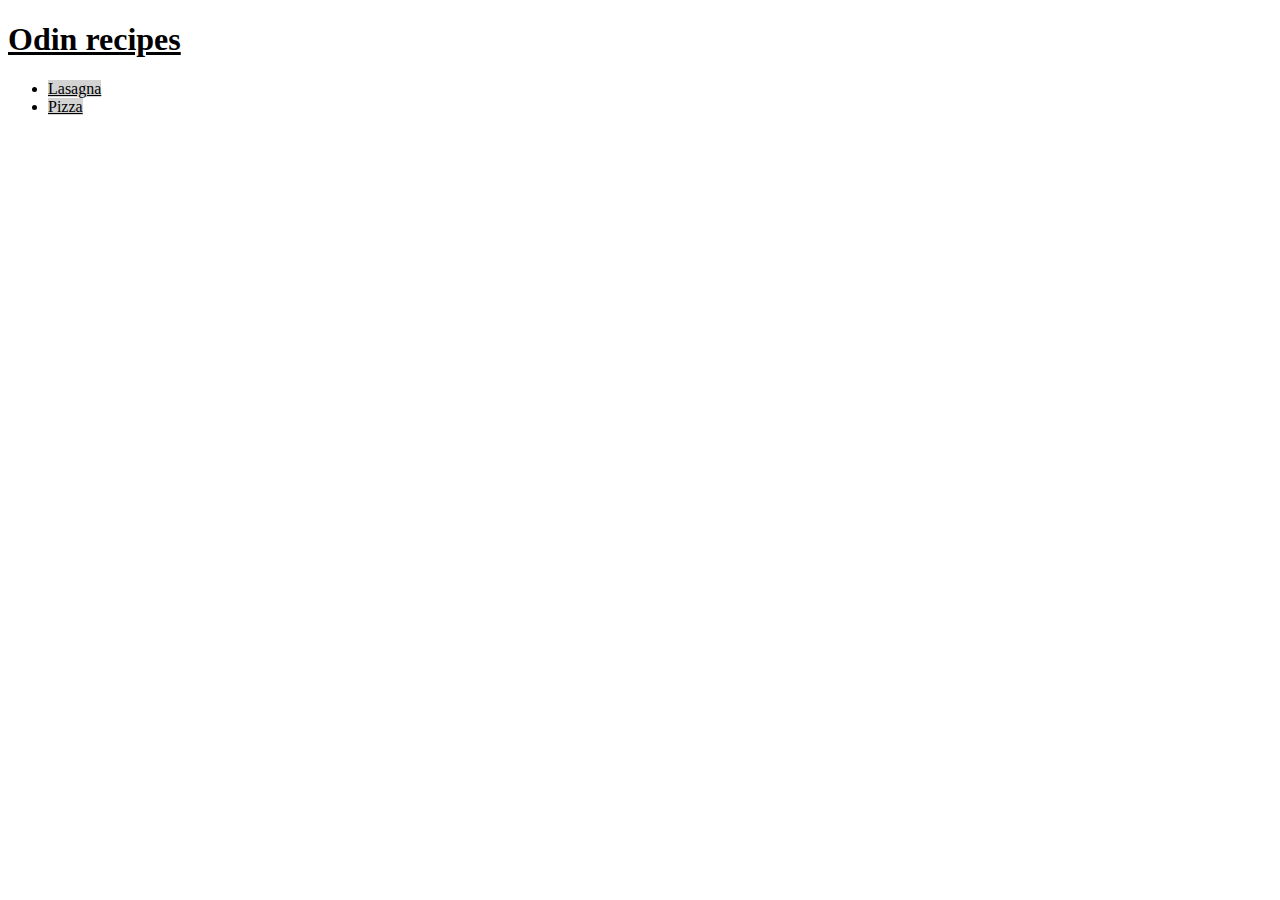
<file: index.html>
<!DOCTYPE html>
<html lang="en">
<head>
    <meta charset="UTF-8">
    <meta http-equiv="X-UA-Compatible" content="IE=edge">
    <meta name="viewport" content="width=device-width, initial-scale=1.0">
    <link rel="stylesheet" href="styles/style.css">
    <title>Recipes</title>
</head>
<body>
    <h1 class="heading">Odin recipes</h1>
    <ul>
        <li><a href="recipes/lasagna.html" class="recipes-list">Lasagna</a></li>
        <li><a href="recipes/pizza.html" class="recipes-list">Pizza</a></li>
    </ul>
</body>
</html>
</file>
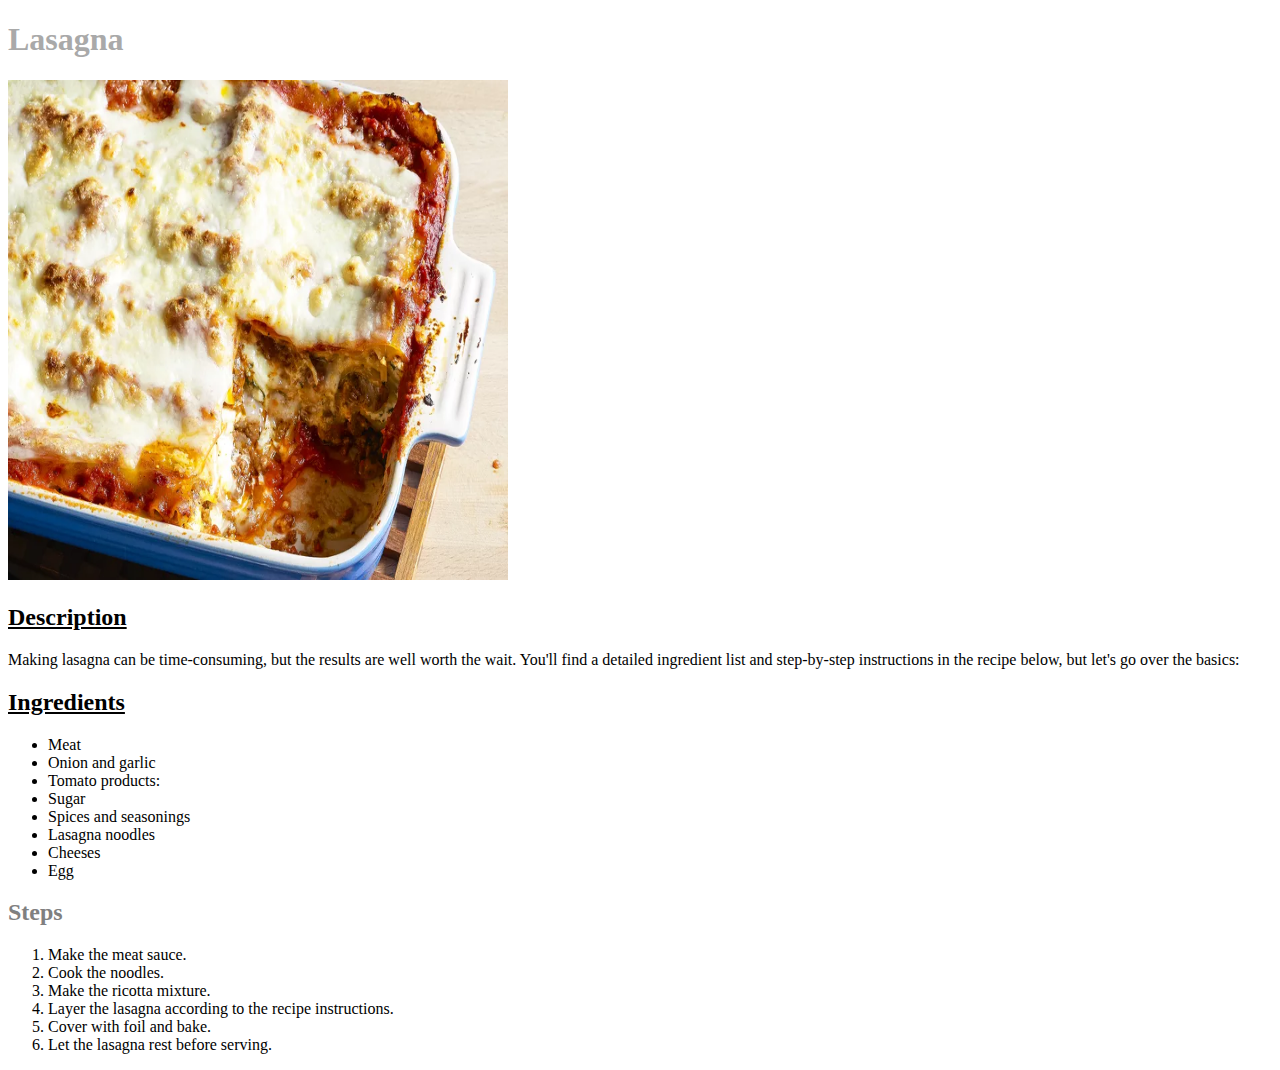
<file: recipes/lasagna.html>
<!DOCTYPE html>
<html lang="en">
<head>
    <meta charset="UTF-8">
    <meta http-equiv="X-UA-Compatible" content="IE=edge">
    <meta name="viewport" content="width=device-width, initial-scale=1.0">
    <title>Lasagna</title>
</head>
<body>
    <h1 style="color:darkgray">Lasagna</h1>
    <img src="../images/lasagna-img.webp" alt="lasagna" width="500" height="500">
    <h2 style="text-decoration:underline">Description</h2>
    <p>Making lasagna can be time-consuming, but the results are well worth the wait. You'll find a detailed ingredient list and step-by-step instructions in the recipe below, but let's go over the basics:</p>
    <h2 style="text-decoration: underline;">Ingredients</h2>
    <ul>
        <li>Meat</li>
        <li>Onion and garlic</li></li>
        <li>Tomato products:</li>
        <li>Sugar</li>
        <li>Spices and seasonings</li>
        <li>Lasagna noodles</li>
        <li>Cheeses</li>
        <li>Egg</li>
    </ul>
    <h2 style="color: gray">Steps</h2>
    <ol>
        <li>Make the meat sauce.</li>
        <li>Cook the noodles.</li>
        <li>Make the ricotta mixture.</li>
        <li>Layer the lasagna according to the recipe instructions.</li>
        <li>Cover with foil and bake.</li>
        <li>Let the lasagna rest before serving.</li>
    </ol>
</body>
</html>
</file>
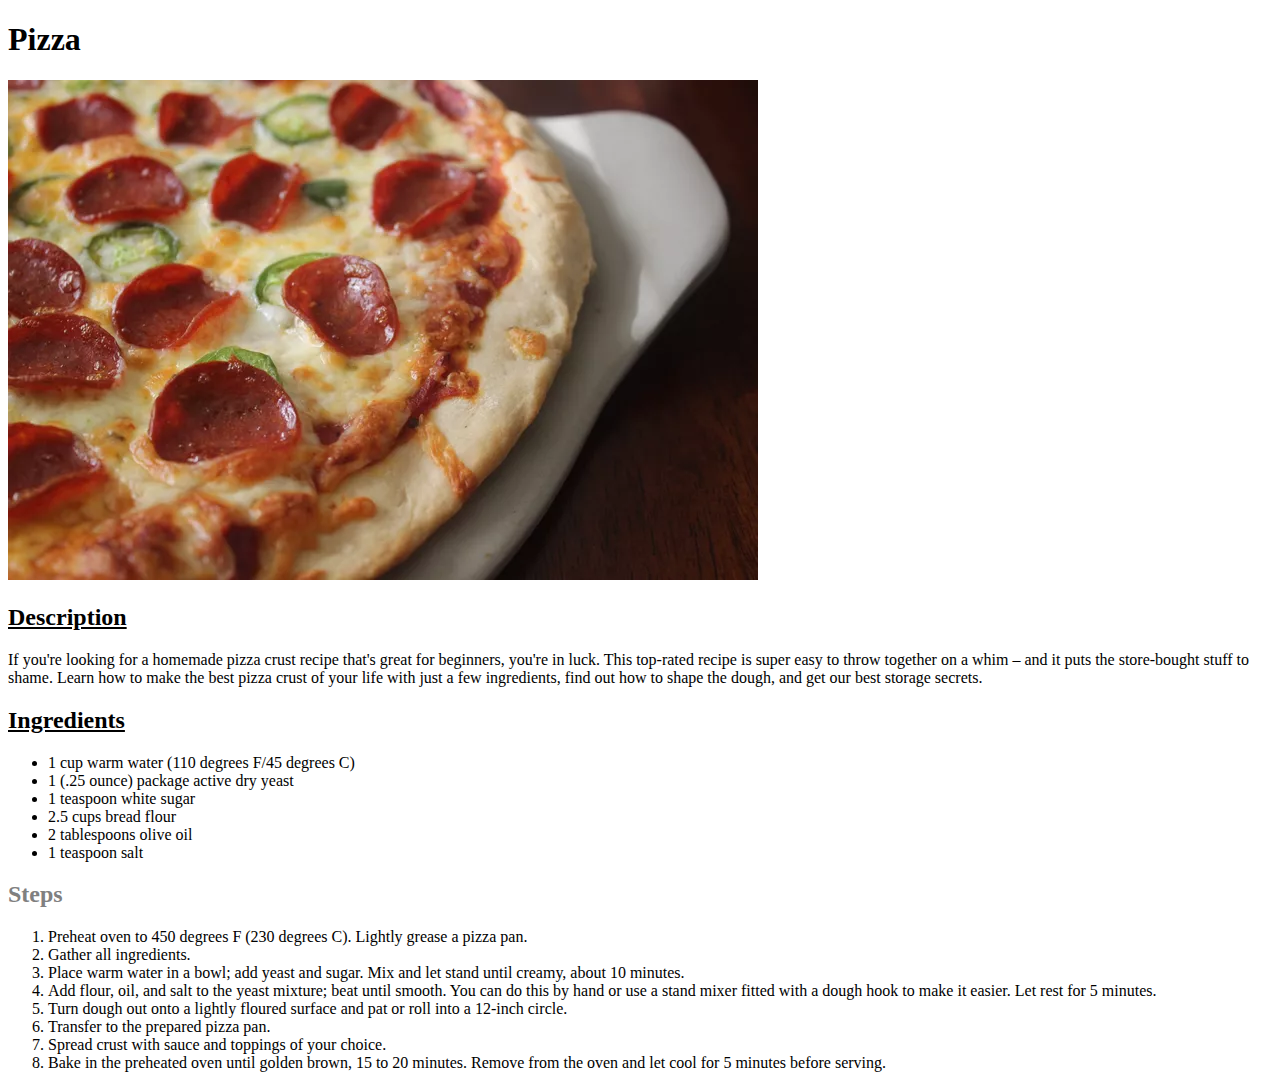
<file: recipes/pizza.html>
<!DOCTYPE html>
<html lang="en">
<head>
    <meta charset="UTF-8">
    <meta http-equiv="X-UA-Compatible" content="IE=edge">
    <meta name="viewport" content="width=device-width, initial-scale=1.0">
    <title>Pizza</title>
</head>
<body>
    <h1>Pizza</h1>
    <img src="../images/pizza-img.webp" alt="pizza">
    <h2 style="text-decoration: underline;">Description</h2>
    <p>If you're looking for a homemade pizza crust recipe that's great for beginners, you're in luck. This top-rated recipe is super easy to throw together on a whim – and it puts the store-bought stuff to shame. Learn how to make the best pizza crust of your life with just a few ingredients, find out how to shape the dough, and get our best storage secrets.</p>
    <h2 style="text-decoration: underline;">Ingredients</h2>
    <ul>
        <li>1 cup warm water (110 degrees F/45 degrees C)</li>
        <li>1 (.25 ounce) package active dry yeast</li>
        <li>1 teaspoon white sugar</li>
        <li>2.5 cups bread flour</li>
        <li>2 tablespoons olive oil</li>
        <li>1 teaspoon salt</li>
    </ul>
    <h2 style="color: gray">Steps</h2>
    <ol>
        <li>Preheat oven to 450 degrees F (230 degrees C). Lightly grease a pizza pan.</li>
        <li>Gather all ingredients.</li>
        <li>Place warm water in a bowl; add yeast and sugar. Mix and let stand until creamy, about 10 minutes.</li>
        <li>Add flour, oil, and salt to the yeast mixture; beat until smooth. You can do this by hand or use a stand mixer fitted with a dough hook to make it easier. Let rest for 5 minutes.</li>
        <li>Turn dough out onto a lightly floured surface and pat or roll into a 12-inch circle.</li>
        <li>Transfer to the prepared pizza pan.</li>
        <li>Spread crust with sauce and toppings of your choice.</li>
        <li>Bake in the preheated oven until golden brown, 15 to 20 minutes. Remove from the oven and let cool for 5 minutes before serving.</li>
    </ol>
</body>
</html>
</file>
<file: styles/style.css>
.recipes-list {
    background-color: lightgray;
    color: black;
}
.heading {
    text-decoration: underline;
}
</file>
